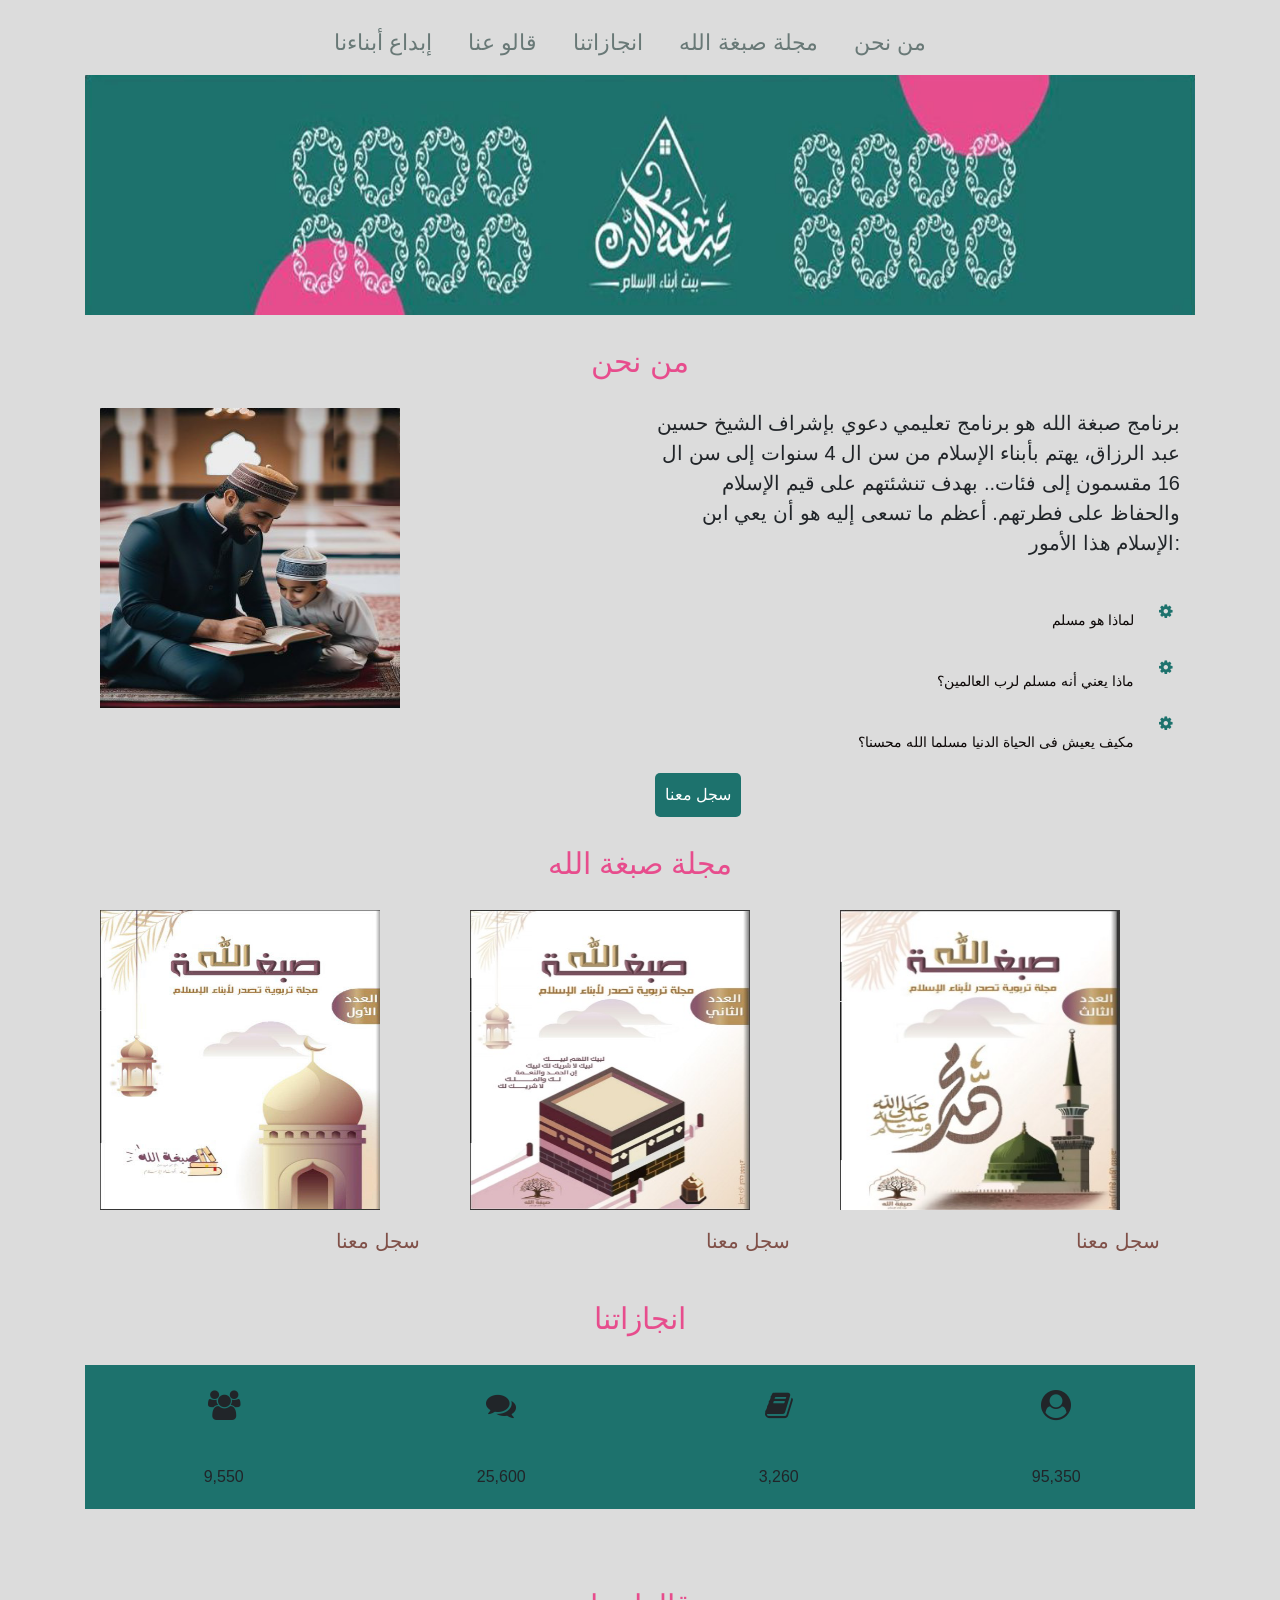
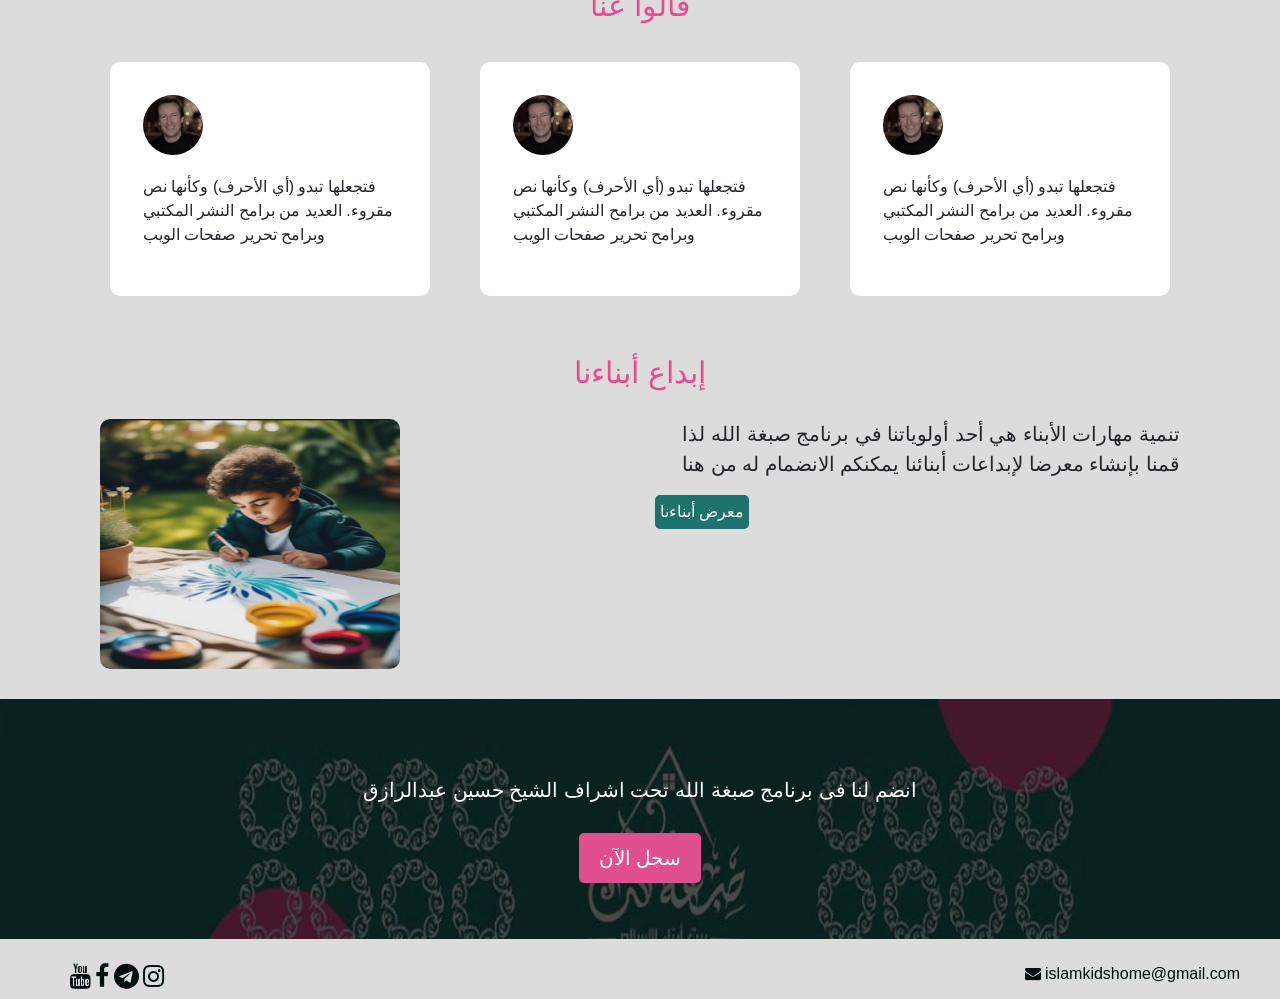
<file: index.html>
<!DOCTYPE html>
<html lang="en">

<head>
    <meta charset="utf-8">
    <meta name="viewport" content="width=device-width, initial-scale=1">
   <link rel="stylesheet" href="css/bootstrap.min.css">
    <link rel="stylesheet" href="css/font-awesome.min.css">
    <link rel="stylesheet" href="css/style.css">



    <title>صبغة الله</title>
</head>
<!-- start body -->

<body>
     <!-- start content -->
    <content>
        <div class="container container-fluid ">
     <!-- start nav -->
        <nav class="navbar navbar-expand-md navbar-dark">
            <div class="row">
                <!-- Brand -->
                <a class="navbar-brand" href="#"></a>          
                <!-- Toggler/collapsibe Button -->
                <button class="navbar-toggler" type="button" data-toggle="collapse" data-target="#collapsibleNavbar">
                <span class="navbar-toggler-icon"></span>
                </button>          
                <!-- Navbar links -->
                <div class="collapse navbar-collapse" id="collapsibleNavbar">
                <ul class="navbar-nav ml-auto">
            <li class="nav-item">
                <a class="nav-link" href="#abdaa"> إبداع أبناءنا</a>
            </li>
        <li class="nav-item">
            <a class="nav-link" href="#qalowana">قالو عنا</a>
        </li>
    <li class="nav-item">
        <a class="nav-link" href="#angazatona">انجازاتنا</a>
        </li>
    <li class="nav-item">
            <a class="nav-link" href="#home">مجلة صبغة الله </a>
        </li> 
    <li class="nav-item">
        <a class="nav-link" href="#mannhn">من نحن</a>
        </li>
    </ul>
        </div> 
    </div>
</nav>
<!-- end nav -->
    <!-- start header -->
    <header class="header">
        <!-- here is header -->
    </header>
    <!-- end header -->
        <!-- row 2  من نحن --> 
        <section class="mannhn" id="mannhn"> 
            <h1>من نحن</h1>
        <div class="row">           
            <div class="col-lg col-md-6 col-sm-9 col-sx-12">
                 <div class="leftimg">
            <img width="300"height="300" src="img/avatars.png">
        </div>
        </div> 
       

                <div class="col-lg col-md-6 col-sm-9 col-sx-12">
                  <div class="rightext">   
            <p>
                برنامج صبغة الله هو برنامج تعليمي دعوي بإشراف الشيخ حسين عبد الرزاق، يهتم
                    بأبناء الإسلام من سن ال 4 سنوات إلى سن ال 16 مقسمون إلى فئات.. بهدف تنشئتهم
                    على قيم الإسلام والحفاظ على فطرتهم.
                    أعظم ما تسعى إليه هو أن يعي ابن الإسلام هذا الأمور:
                     
                </p>
              </div>
            
            <div class="row">
                    <div class="text">
                        <div class="textleft">

                        <div class="col-lg col-md-3 col-sm-9 col-sx-12">
                             <ul> </ul> 
                            <p> 
                                لماذا هو مسلم
                            </p>
                            <p>
                                ماذا يعني
                                أنه مسلم لرب العالمين؟
                            </p>
                                 <p>
                                مكيف يعيش فى الحياة الدنيا مسلما الله محسنا؟
                                 </p>    
                            
                             
                        </div> 
                        </div>
                        <div class="claer"></div>
                        <div class="textright">
                            <div class="col-lg col-md-3 col-sm-9 col-sx-12">
                                <i class="fa fa-cog" aria-hidden="true"></i>                                                      
                                <i class="fa fa-cog" aria-hidden="true"></i>
                                <i class="fa fa-cog" aria-hidden="true"></i>
                            </div> 

                       </div> 
                       
                    </div>
                    </div> 
                    <button><a href="#"> سجل معنا </a></button>   
                 </div>
            </section>
<!-- مجلة صبغة الله  -->
            <section class="home" id="home" >
                <div class="home">
                            <h1>مجلة صبغة الله </h1> 
                            <div class="row">  
                                    <div class="col-lg col-md-4 col-sm-6 col-sx-12">
                                    <img width="280"height="300" src="img/magla1.jpg">
                                    <h3><a href=""> سجل معنا</a></h3>
                                </div>
                                    <div class="col-lg col-md-4 col-sm-6 col-sx-12">
                                    <img  width="280"height="300" src="img/magla2.jpg">
                                <h3> <a href=""> سجل معنا</a> </h3>
                                </div> 
                                <div class="col-lg col-md-4 col-sm-6 col-sx-12">
                                    <img  width="280"height="300" src="img/magla3.jpg">
                                <h3> <a href=""> سجل معنا</a> </h3>
                                </div> 
                            </div> 
                        </div>
            </section>
                    

        <!-- انجازاتنا--> 
    <section class="angazatona" id="angazatona">
        <h1> انجازاتنا</h1>
        <div class="fristcontent" >
        <div class="row">
            <div class="col-lg col-md-6 col-sm-6 col-sx-12">
              <div class="Stats"> 
              <i class="fa fa-users fa-5x"></i>
              <p>9,550</p>
              </div>
            </div>
            <div class="col-lg col-md-6 col-sm-6 col-sx-12">
              <div class="Stats"> 
              <i class="fa fa-comments fa-5x"></i>
              <p>25,600</p>
              </div>
            </div>
            <div class="col-lg col-md-6 col-sm-6 col-sx-12">
              <div class="Stats"> 
              <i class="fa fa-book fa-5x"></i>
              <p>3,260</p>
              </div>
            </div>
            <div class="col-lg col-md-6 col-sm-6 col-sx-12">
              <div class="Stats"> 
                <i class="fa fa-user-circle fa-5x"></i>
              <p>95,350</p>
              </div>
            </div>  
        </div> 
        </div>
    </section> 
  <!--  قالوا عنا--> 
<section class="qalowana" id="qalowana">
  <h1> قالوا عنا</h1>
  <div class="row">
    <div class="col-lg col-md-6 col-sm-6 col-sx-12">
    <div class="conitem"> 
        <img width="60" height="60" src="img/about.jpg">
        <p>
        فتجعلها تبدو (أي الأحرف) وكأنها نص مقروء. العديد من برامح النشر المكتبي وبرامح تحرير صفحات الويب
                        
        </p>           
    </div>
    </div>
    <div class="col-lg col-md-6 col-sm-6 col-sx-12">
    <div class="conitem">
                <img width="60" height="60" src="img/about.jpg">
                <p>
                فتجعلها تبدو (أي الأحرف) وكأنها نص مقروء. العديد من برامح النشر المكتبي وبرامح تحرير صفحات الويب
                                
                </p>
            </div>
        </div>
            <div class="col-lg col-md-6 col-sm-6 col-sx-12">
            <div class="conitem"> 
                <img width="60" height="60" src="img/about.jpg">
                <p>
                فتجعلها تبدو (أي الأحرف) وكأنها نص مقروء. العديد من برامح النشر المكتبي وبرامح تحرير صفحات الويب
                                
                </p>
            </div>
            </div>
        </div>
        </section>
         <!-- abdaa--> 
         <section class="abdaa" id="abdaa"> 
            <h1> إبداع أبناءنا</h1>
        <div class="row">           
           
           
            <div class="col-lg col-md-6 col-sm-6 col-sx-12">
                 <div class="leftimg">
            <img width="300"height="250" src="img/abdaa.jpg">
        </div>
        </div> 
       

                <div class="col-lg col-md-6 col-sm-6 col-sx-12">
                  <div class="rightext">   
            <p>
                تنمية مهارات الأبناء هي أحد أولوياتنا في برنامج صبغة الله لذا قمنا بإنشاء معرضا لإبداعات أبنائنا يمكنكم الانضمام له من هنا     
                </p>
                <button><a href="#"> معرض أبناءنا</a></button>
              </div> 
                 </div>
            </section>
     </div>
   </content>
    <!-- end content -->

    <!-- start footer -->
    <footer>
        <!-- Grid container -->   
      
            <div class="footertop">
                <div class="text-center">
                        <h5>انضم لنا فى برنامج صبغة الله تحت اشراف الشيخ حسين عبدالرازق</h5>
                        <a href="https://t.me/sbghtollah_bot"><button class="myBtn mt-4">سجل الآن</button></a>
                    </div>
                  </div>
            </div>

        <!-- Grid container -->

        <!-- Copyright -->
            <div class="footerbuttom">
                <!-- Section: Social media -->
                <div class="row d-flex justify-content-center align-items-center">
                <dev class="Social ">
                    <div class="col-lg col-md-4 col-sm-9 col-sx-12">
                    <!-- Section: Social media --> 
                    <!-- youtube -->
                     <a href="#"><i class="fa fa-youtube"></i></a>
                    <!-- Facebook -->
                    <a href="#"><i class="fa fa-facebook "></i></a>                   
                    <!-- telegram -->
                    <a href="#"><i class="fa fa-telegram"></i></a>
                   <!-- Instagram -->
                    <a href="#"><i class="fa fa-instagram"></i></a>  
                    <!-- Section: Social media -->
                </div>
                </dev>
                <div class="col-lg col-md-4 col-sm-9 col-sx-12">
                         <div class="socialIcon gmail">
                                    <h6><i class="fa fa-envelope"></i> islamkidshome@gmail.com</h6>
                         </div>
                        </div>
                   </div>  
        </div>
        <!-- Copyright -->
    </footer>


    <!-- end footer -->

    <!-- files script  -->
    <script src="js/jquery-3.2.1.min.js"></script>
    <script src="js/popper.min.js"></script>
    <script src="js/bootstrap.min.js"></script>

</body>
<!-- end body -->

</html>
</file>
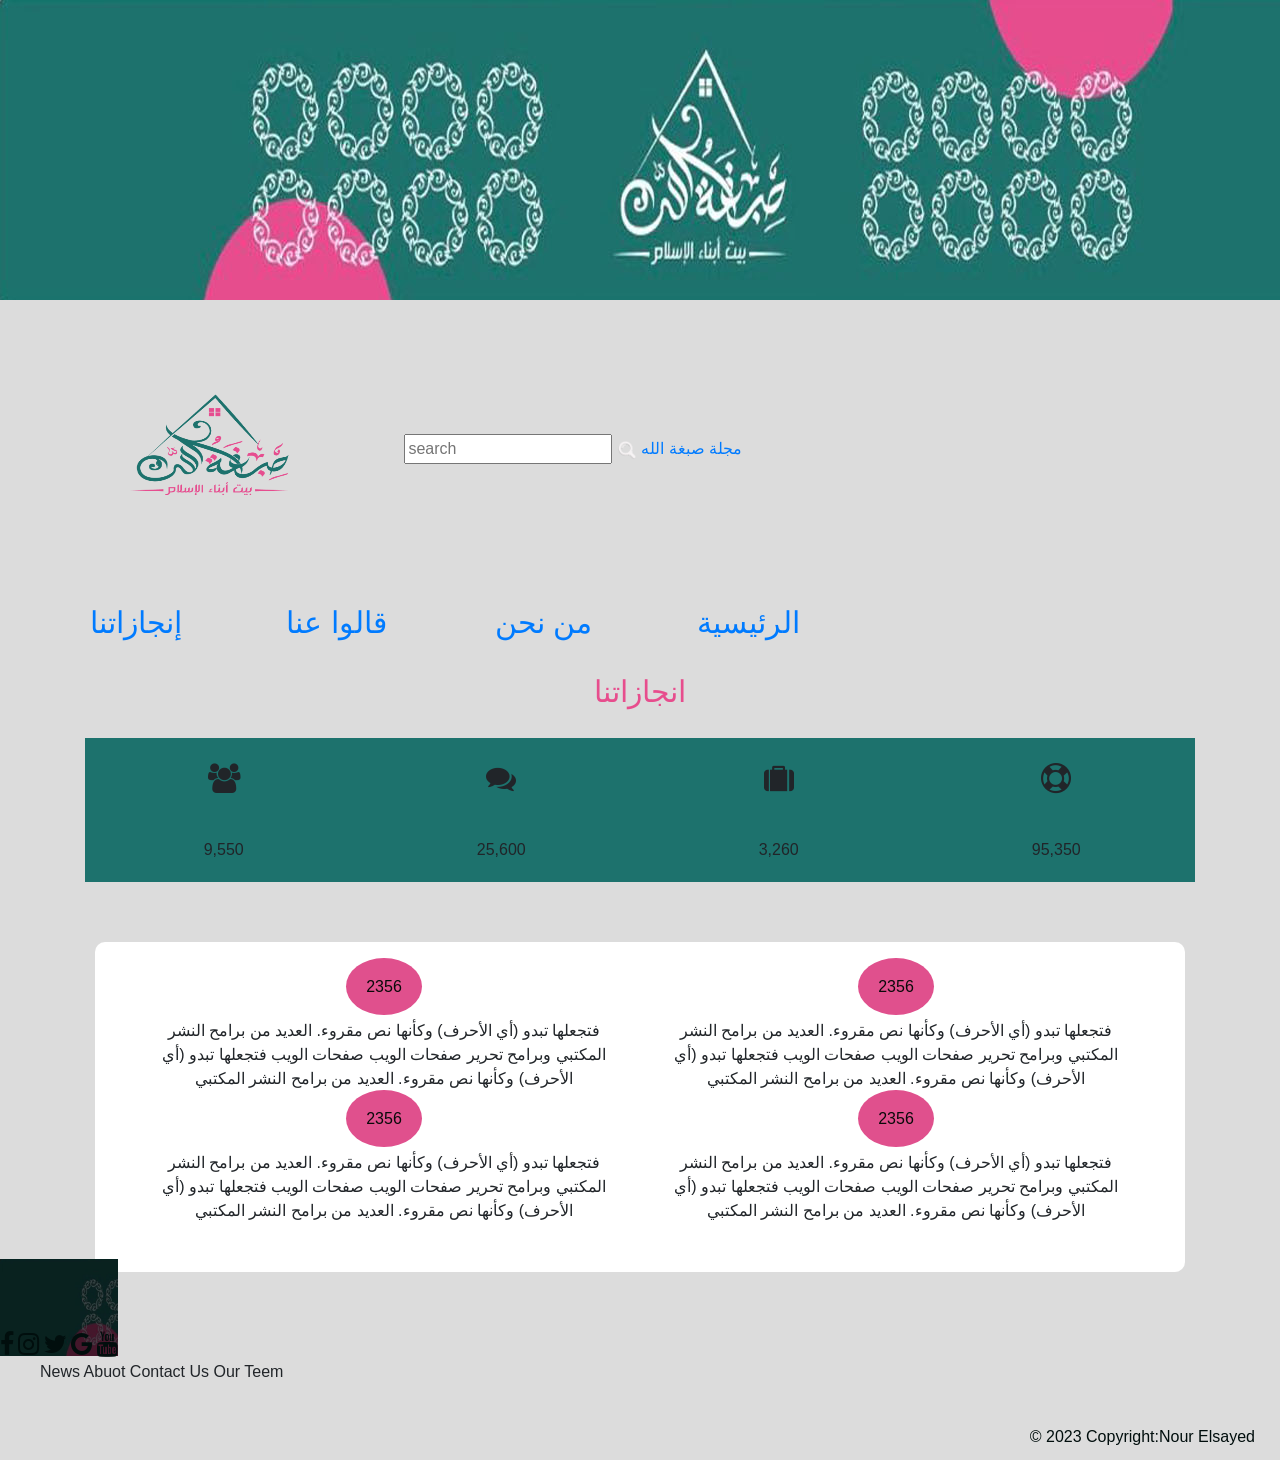
<file: angazatona.html>
<!DOCTYPE html>
<html lang="en">

<head>
    <meta charset="utf-8">
   <meta name="viewport" content="width=device-width, initial-scale=1, shrink-to-fit=no">
    <link rel="stylesheet" href="css/bootstrap.min.css">
    <link rel="stylesheet" href="css/font-awesome.min.css">
    <link rel="stylesheet" href="css/style.css">



    <title>sabght-elaa</title>
</head>
<!-- start body -->

<body>
    <!-- start header -->
    <header>
        <img src="img/bgheader.jpg" alt="" />
    </header>
    <!-- end header -->
    <!-- start nav -->
    <nav>
        <dev class="navtop">
            <dev class="navitem">
                <img src="img/logo.png" width="400" height="300" alt="" />
            </dev>
            <dev class="navitem">
                <dev class="search">
                    <input type="text" placeholder="search" class="searchinput" />
                    <img src="img/search.png" width="20" height="20" alt="" class="searchicon" />
                </dev>
            </dev>
            <dev class="navitem">
                <span class="limatedoff"> <a href="https://online.pubhtml5.com/opxlf/enmg/#p=1">مجلة صبغة الله </a>  </span>
            </dev>
        </dev>
        <dev class="navbotom">
			<ul> 
            <il class="menuitem"><a href="index.html">الرئيسية</a></il>
            <il class="menuitem"><a href="mannhn.html">من نحن </a></il>
            <il class="menuitem"><a href="qalowana.html">قالوا عنا</a></il> 
            <il class="menuitem"><a href="angazatona.html">إنجازاتنا</a></il>
			</ul>
        </dev>
    </nav>

    <!-- end nav -->

    <!-- start content -->
    <content>
        <h1>انجازاتنا</h1>
        <div class="container text-center ">
            <!-- -->
            <div class="fristcontent">
            <div class="row">
                <div class="col-lg-3 col-sm-6 col-xs-12">
                  <div class="Stats"> 
                  <i class="fa fa-users fa-5x"></i>
                  <p>9,550</p>
                  </div>
                </div>
                <div class="col-lg-3 col-sm-6 col-xs-12">
                  <div class="Stats"> 
                  <i class="fa fa-comments fa-5x"></i>
                  <p>25,600</p>
                  </div>
                </div>
                <div class="col-lg-3 col-sm-6 col-xs-12">
                  <div class="Stats"> 
                  <i class="fa fa-suitcase fa-5x"></i>
                  <p>3,260</p>
                  </div>
                </div>
                <div class="col-lg-3 col-sm-6 col-xs-12">
                  <div class="Stats"> 
                  <i class="fa fa-support fa-5x"></i>
                  <p>95,350</p>
                  </div>
                </div>  
            </div> 
        </div>
            <!-- end rfist row    -->
            <!-- start scand row    -->
        <div class="conentbuttom">
    <div class="conitem">
    <div class="row">
        <div class="col-md-6">
        <span>2356</span>
         <p>
          فتجعلها تبدو (أي الأحرف) وكأنها نص مقروء. العديد من برامح النشر المكتبي وبرامح تحرير صفحات الويب
               صفحات  الويب فتجعلها تبدو (أي الأحرف) وكأنها نص مقروء. العديد من برامح النشر المكتبي    		  
          </p>
          </div>
      <div class="col-md-6">
        <span>2356</span>
        <p>
          فتجعلها تبدو (أي الأحرف) وكأنها نص مقروء. العديد من برامح النشر المكتبي وبرامح تحرير صفحات الويب
               صفحات  الويب فتجعلها تبدو (أي الأحرف) وكأنها نص مقروء. العديد من برامح النشر المكتبي    		  
          </p>
    </div>
       <div class="row">
      <div class="col-md-6">
        <span>2356</span>
        <p>
          فتجعلها تبدو (أي الأحرف) وكأنها نص مقروء. العديد من برامح النشر المكتبي وبرامح تحرير صفحات الويب
               صفحات  الويب فتجعلها تبدو (أي الأحرف) وكأنها نص مقروء. العديد من برامح النشر المكتبي    		  
          </p>
            </div>
          <div class="col-md-6">
            <span>2356</span>
          <p>
          فتجعلها تبدو (أي الأحرف) وكأنها نص مقروء. العديد من برامح النشر المكتبي وبرامح تحرير صفحات الويب
               صفحات  الويب فتجعلها تبدو (أي الأحرف) وكأنها نص مقروء. العديد من برامح النشر المكتبي    		  
          </p>
             </div>   
             </div> 
             </div> 
        </div>
        </div> 
        </div>
        </content>   
             <!-- end content -->

             <!-- start footer -->
    <footer>
        <!-- Grid container -->
        <dev class="footertop">
            <dev class="Social">
                <!-- Section: Social media -->
                <!-- Facebook -->
                <a href="#"><i class="fa fa-facebook "></i></a>
                <!-- Instagram -->
                <a href="#"><i class="fa fa-instagram"></i></a>
                <!-- Twitter -->
                <a href="#"><i class="fa fa-twitter"></i></a>
                <!-- Google -->
                <a href="#"><i class="fa fa-google"></i></a>
                <!-- youtube -->
                <a href="#"><i class="fa fa-youtube"></i></a>

                <!-- Section: Social media -->
            </dev>
        </dev>
        <dev class="main">
            <ul>
                <il class="mainitem">News</il>
                <il class="mainitem">Abuot</il>
                <il class="mainitem">Contact Us </il>
                <il class="mainitem">Our Teem</il>
            </ul>
        </dev>
        </dev>

        <!-- Grid container -->

        <!-- Copyright -->
        <div class="footerbuttom">
            © 2023 Copyright:Nour Elsayed
            <a class="text-white"> </a>
        </div>
        <!-- Copyright -->
    </footer>


    <!-- end footer -->

    <!-- files script  -->
    <script src="js/jquery-3.2.1.min.js"></script>
    <script src="js/popper.min.js"></script>
    <script src="js/bootstrap.min.js"></script>

</body>
<!-- end body -->

</html>
</file>
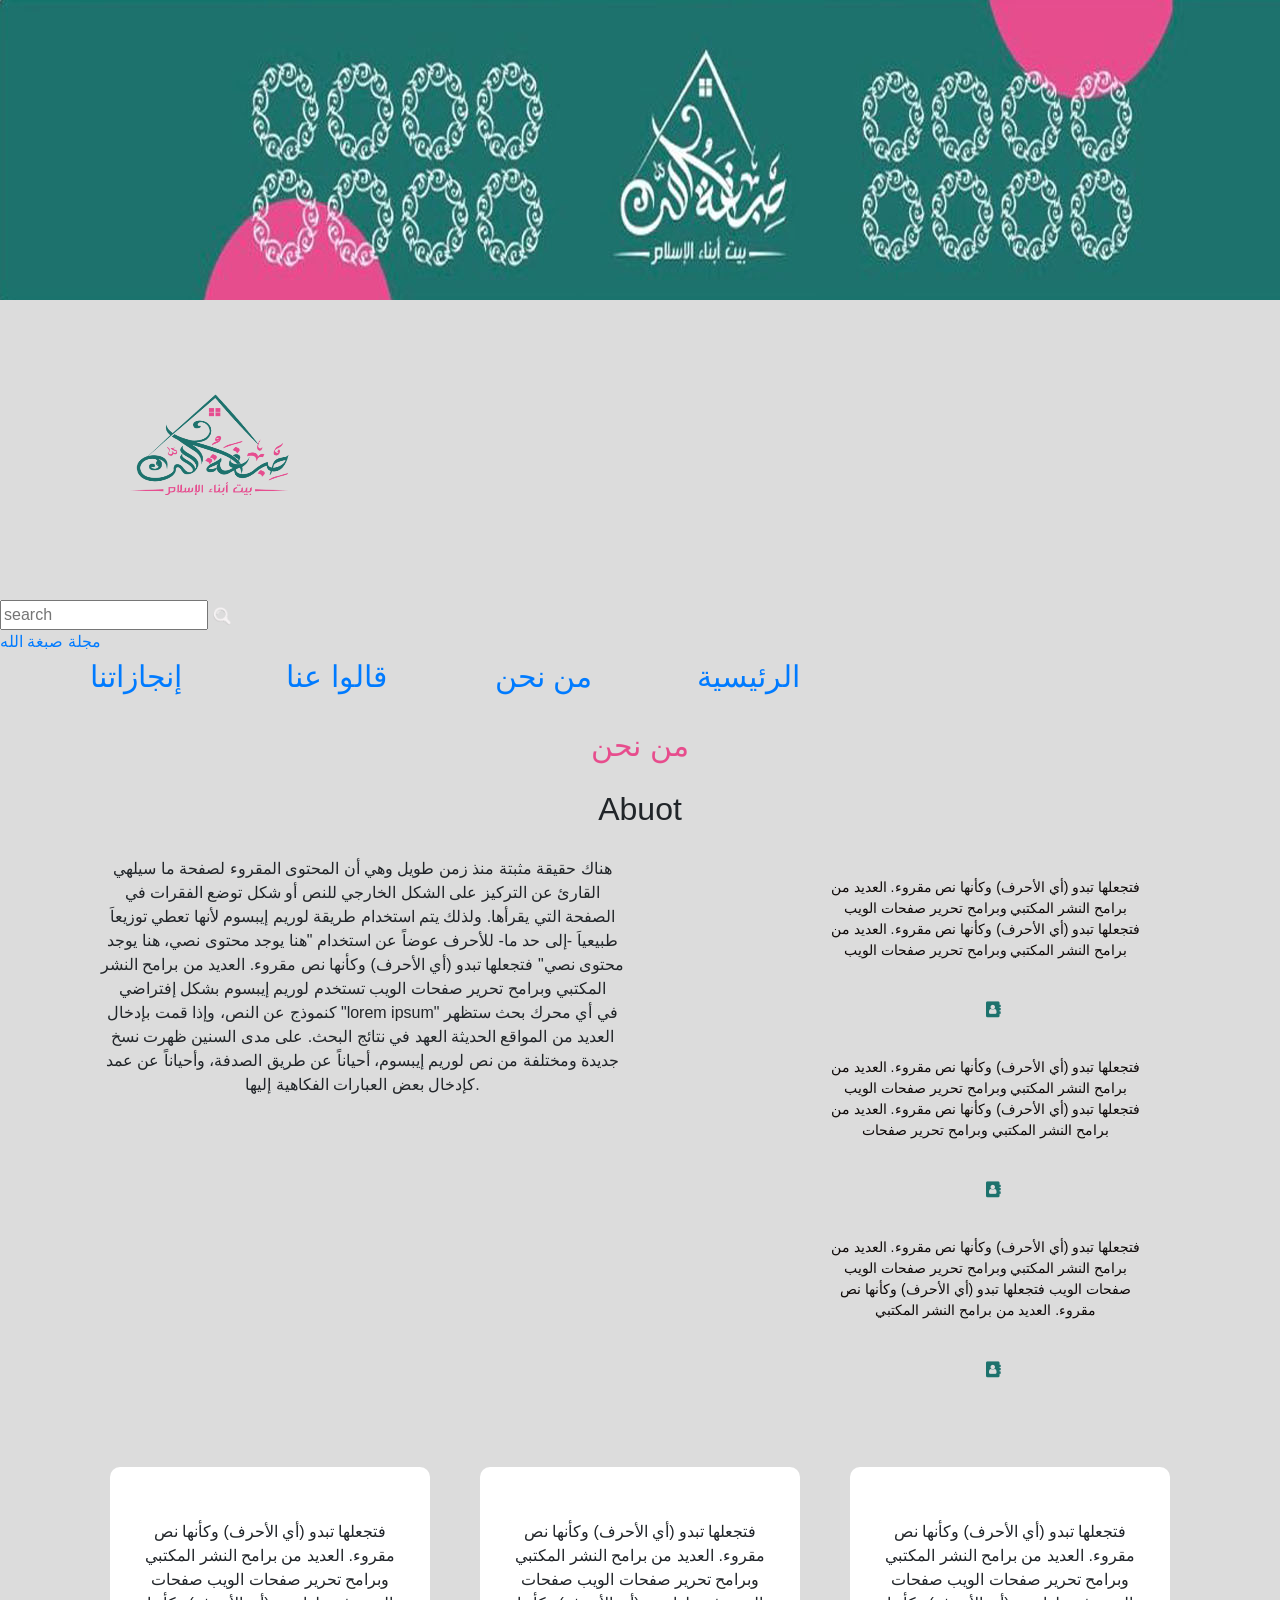
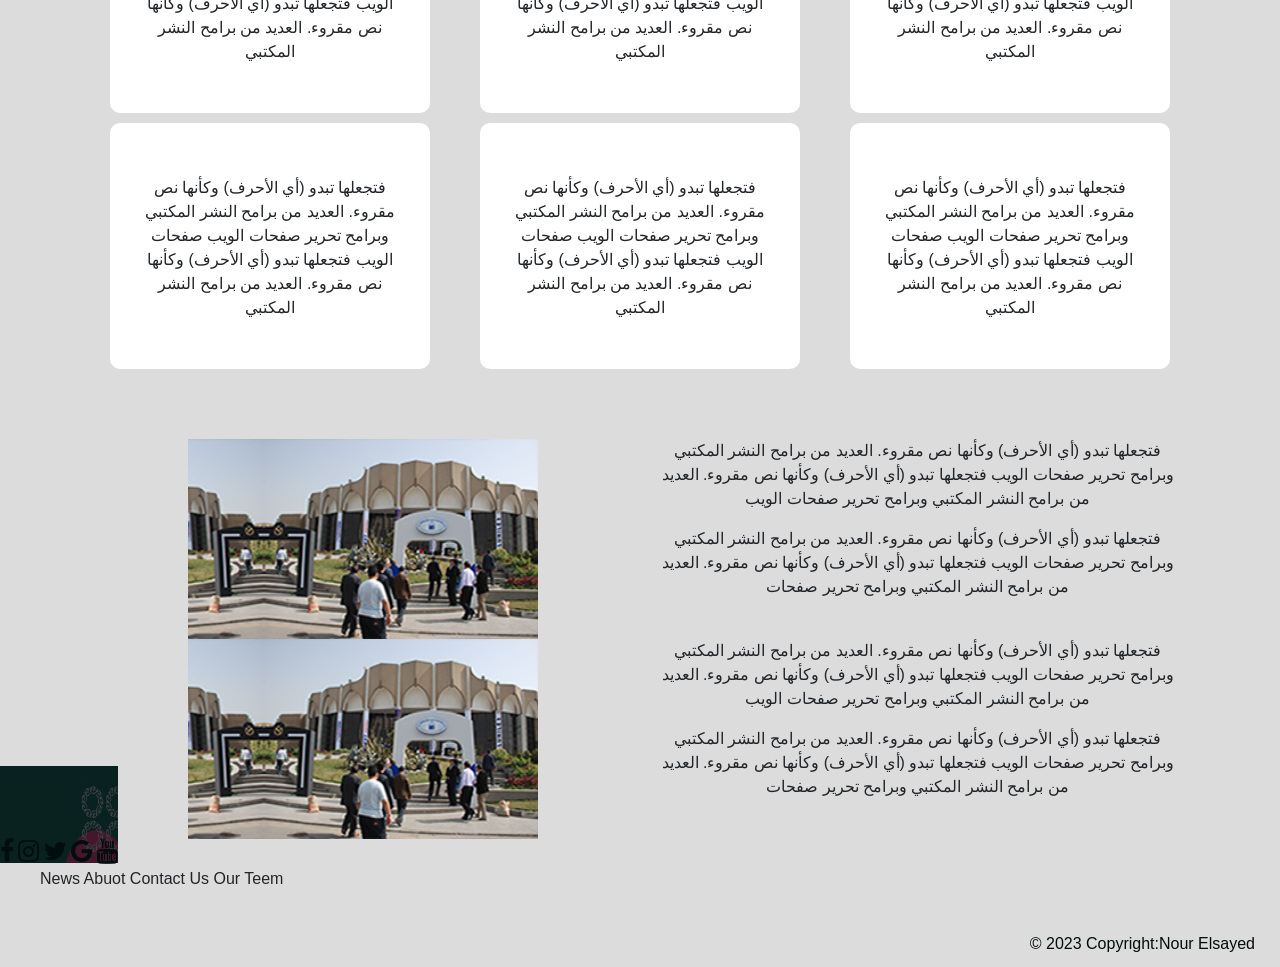
<file: mannhn.html>
<!DOCTYPE html>
<html lang="en">

<head>
    <meta charset="utf-8">
   <meta name="viewport" content="width=device-width, initial-scale=1, shrink-to-fit=no">
    <link rel="stylesheet" href="css/bootstrap.min.css">
    <link rel="stylesheet" href="css/font-awesome.min.css">
    <link rel="stylesheet" href="css/style.css">



    <title>sabght-elaa</title>
</head>
<!-- start body -->

<body>
    <!-- start header -->
    <header>
        <img src="img/bgheader.jpg" alt="" />
    </header>
    <!-- end header -->
    <!-- start nav -->
    <nav>
        <div class="navtop">
            <div class="navitem">
                <img src="img/logo.png" width="400" height="300" alt="" />
            </div>
            <div class="navitem">
                <div class="search">
                    <input type="text" placeholder="search" class="searchinput" />
                    <img src="img/search.png" width="20" height="20" alt="" class="searchicon" />
                </div>
            </div>
            <div class="navitem">
                <span class="limatedoff"><a href="https://online.pubhtml5.com/opxlf/enmg/#p=1"> مجلة صبغة الله  </a></span>
            </div>
        </div>
        <dev class="navbotom">
			<ul> 
            <il class="menuitem"><a href="index.html">الرئيسية</a></il>
            <il class="menuitem"><a href="mannhn.html">من نحن </a></il>
            <il class="menuitem"><a href="qalowana.html">قالوا عنا</a></il> 
            <il class="menuitem"><a href="angazatona.html">إنجازاتنا</a></il>
			</ul>
        </dev>
    </nav>

    <!-- end nav -->

    <!-- start content -->
	<div class="content">
		<h1> من نحن</h1>
        <div class="container text-center ">
            <div class="contenttop">
                <h2> Abuot</h2>
            <div class="row">
                
                <div class="col-md-6 left">
                <p>
                هناك حقيقة مثبتة منذ زمن طويل وهي أن المحتوى المقروء لصفحة ما سيلهي القارئ عن التركيز على الشكل الخارجي للنص أو شكل توضع الفقرات في الصفحة التي يقرأها. ولذلك يتم استخدام طريقة لوريم إيبسوم لأنها تعطي توزيعاَ طبيعياَ -إلى حد ما- للأحرف عوضاً عن استخدام "هنا يوجد محتوى نصي، هنا يوجد محتوى نصي" فتجعلها تبدو (أي الأحرف) وكأنها نص مقروء. العديد من برامح النشر المكتبي وبرامح تحرير صفحات الويب تستخدم لوريم إيبسوم بشكل إفتراضي كنموذج عن النص، وإذا قمت بإدخال "lorem ipsum" في أي محرك بحث ستظهر العديد من المواقع الحديثة العهد في نتائج البحث. على مدى السنين ظهرت نسخ جديدة ومختلفة من نص لوريم إيبسوم، أحياناً عن طريق الصدفة، وأحياناً عن عمد كإدخال بعض العبارات الفكاهية إليها.
                </p>
                </div>
    
		<div class="col-md-6 right">
		  <div class="row">
		  <div class="text">
		  <p>
		  فتجعلها تبدو (أي الأحرف) وكأنها نص مقروء. العديد من برامح النشر المكتبي وبرامح تحرير صفحات الويب 
		   فتجعلها تبدو (أي الأحرف) وكأنها نص مقروء. العديد من برامح النشر المكتبي وبرامح تحرير صفحات الويب 
		  </p>
		 
          <i class="fa fa-address-book" aria-hidden="true"></i>
		</div>
		   <div class="text">
		  <p>
		  فتجعلها تبدو (أي الأحرف) وكأنها نص مقروء. العديد من برامح النشر المكتبي وبرامح تحرير صفحات الويب
          فتجعلها تبدو (أي الأحرف) وكأنها نص مقروء. العديد من برامح النشر المكتبي وبرامح تحرير صفحات  		  
		  </p>
		 
		  <i class="fa fa-address-book" aria-hidden="true"></i>
		</div>
		  
		 <div class="row">
		 <div class="text">
		  <p>
		  فتجعلها تبدو (أي الأحرف) وكأنها نص مقروء. العديد من برامح النشر المكتبي وبرامح تحرير صفحات الويب
               صفحات  الويب فتجعلها تبدو (أي الأحرف) وكأنها نص مقروء. العديد من برامح النشر المكتبي    		  
		  </p>
          <i class="fa fa-address-book" aria-hidden="true"></i>
		
		</div>
		  </div>
		  
		</div>
		</div>
		</div>
		</div>
	<!-- end conentop -->	
		<div class="conentbuttom">
	  <div class="row">
		<div class="col-md-4">
		<div class="conitem"> <p>
            فتجعلها تبدو (أي الأحرف) وكأنها نص مقروء. العديد من برامح النشر المكتبي وبرامح تحرير صفحات الويب
                 صفحات  الويب فتجعلها تبدو (أي الأحرف) وكأنها نص مقروء. العديد من برامح النشر المكتبي    		  
            </p></div>
		<div class="conitem"> <p>
            فتجعلها تبدو (أي الأحرف) وكأنها نص مقروء. العديد من برامح النشر المكتبي وبرامح تحرير صفحات الويب
                 صفحات  الويب فتجعلها تبدو (أي الأحرف) وكأنها نص مقروء. العديد من برامح النشر المكتبي    		  
            </p></div>
		</div>
	
		<div class="col-md-4">
		<div class="conitem"> <p>
            فتجعلها تبدو (أي الأحرف) وكأنها نص مقروء. العديد من برامح النشر المكتبي وبرامح تحرير صفحات الويب
                 صفحات  الويب فتجعلها تبدو (أي الأحرف) وكأنها نص مقروء. العديد من برامح النشر المكتبي    		  
            </p></div>
		<div class="conitem"> <p>
            فتجعلها تبدو (أي الأحرف) وكأنها نص مقروء. العديد من برامح النشر المكتبي وبرامح تحرير صفحات الويب
                 صفحات  الويب فتجعلها تبدو (أي الأحرف) وكأنها نص مقروء. العديد من برامح النشر المكتبي    		  
            </p></div>
		</div>
		 
		<div class="col-md-4">
		<div class="conitem"> <p>
            فتجعلها تبدو (أي الأحرف) وكأنها نص مقروء. العديد من برامح النشر المكتبي وبرامح تحرير صفحات الويب
                 صفحات  الويب فتجعلها تبدو (أي الأحرف) وكأنها نص مقروء. العديد من برامح النشر المكتبي    		  
            </p></div>
		<div class="conitem"> <p>
            فتجعلها تبدو (أي الأحرف) وكأنها نص مقروء. العديد من برامح النشر المكتبي وبرامح تحرير صفحات الويب
                 صفحات  الويب فتجعلها تبدو (أي الأحرف) وكأنها نص مقروء. العديد من برامح النشر المكتبي    		  
            </p></div>
		
	  </div>
    </div>
	</div>

    <div class="row">
                
        <div class="col-md-6 left">
       <img width="350"height="200" src="img/block_1.png">
        </div>

<div class="col-md-6 right">
  <div class="row">
  <p>
  فتجعلها تبدو (أي الأحرف) وكأنها نص مقروء. العديد من برامح النشر المكتبي وبرامح تحرير صفحات الويب 
   فتجعلها تبدو (أي الأحرف) وكأنها نص مقروء. العديد من برامح النشر المكتبي وبرامح تحرير صفحات الويب 
  </p>

  <p>
  فتجعلها تبدو (أي الأحرف) وكأنها نص مقروء. العديد من برامح النشر المكتبي وبرامح تحرير صفحات الويب
  فتجعلها تبدو (أي الأحرف) وكأنها نص مقروء. العديد من برامح النشر المكتبي وبرامح تحرير صفحات  		  
  </p>
</div>
</div>
</div>
<!-- last row       -->
<div class="row">
                
    <div class="col-md-6 left">
   <img width="350"height="200" src="img/block_1.png">
    </div>

<div class="col-md-6 right">
<div class="row">
<p>
فتجعلها تبدو (أي الأحرف) وكأنها نص مقروء. العديد من برامح النشر المكتبي وبرامح تحرير صفحات الويب 
فتجعلها تبدو (أي الأحرف) وكأنها نص مقروء. العديد من برامح النشر المكتبي وبرامح تحرير صفحات الويب 
</p>

<p>
فتجعلها تبدو (أي الأحرف) وكأنها نص مقروء. العديد من برامح النشر المكتبي وبرامح تحرير صفحات الويب
فتجعلها تبدو (أي الأحرف) وكأنها نص مقروء. العديد من برامح النشر المكتبي وبرامح تحرير صفحات  		  
</p>
</div>
</div>
</div>
</div> 	
	 <!-- end container -->
</div> 		
    <!-- end content -->
    <!-- start footer -->
    <footer>
        <!-- Grid container -->
        <dev class="footertop">
            <dev class="Social">
                <!-- Section: Social media -->
                <!-- Facebook -->
                <a href="#"><i class="fa fa-facebook "></i></a>
                <!-- Instagram -->
                <a href="#"><i class="fa fa-instagram"></i></a>
                <!-- Twitter -->
                <a href="#"><i class="fa fa-twitter"></i></a>
                <!-- Google -->
                <a href="#"><i class="fa fa-google"></i></a>
                <!-- youtube -->
                <a href="#"><i class="fa fa-youtube"></i></a>

                <!-- Section: Social media -->
            </dev>
        </dev>
        <dev class="main">
            <ul>
                <il class="mainitem">News</il>
                <il class="mainitem">Abuot</il>
                <il class="mainitem">Contact Us </il>
                <il class="mainitem">Our Teem</il>
            </ul>
        </dev>
        </dev>

        <!-- Grid container -->

        <!-- Copyright -->
        <div class="footerbuttom">
            © 2023 Copyright:Nour Elsayed
            <a class="text-white"> </a>
        </div>
        <!-- Copyright -->
    </footer>


    <!-- end footer -->

    <!-- files script  -->
    <script src="js/jquery-3.2.1.min.js"></script>
    <script src="js/popper.min.js"></script>
    <script src="js/bootstrap.min.js"></script>

</body>
<!-- end body -->

</html>
</file>
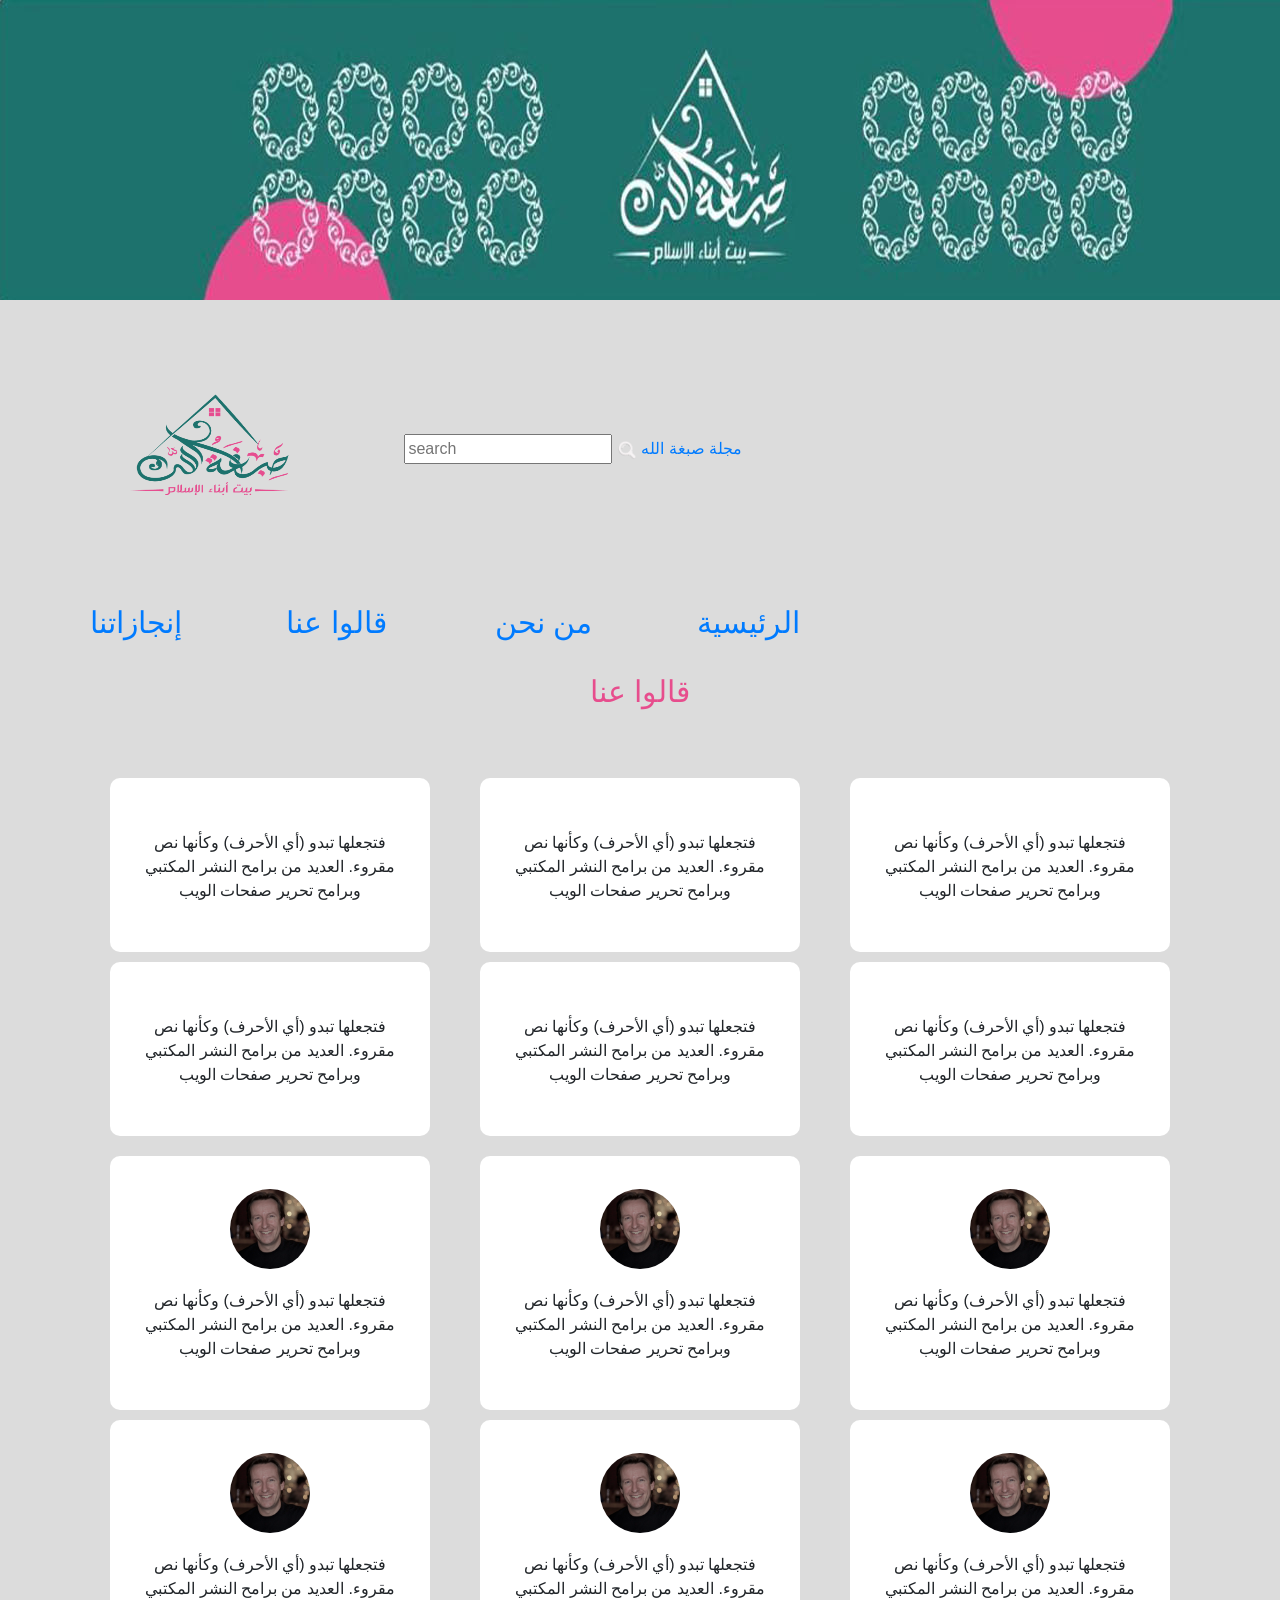
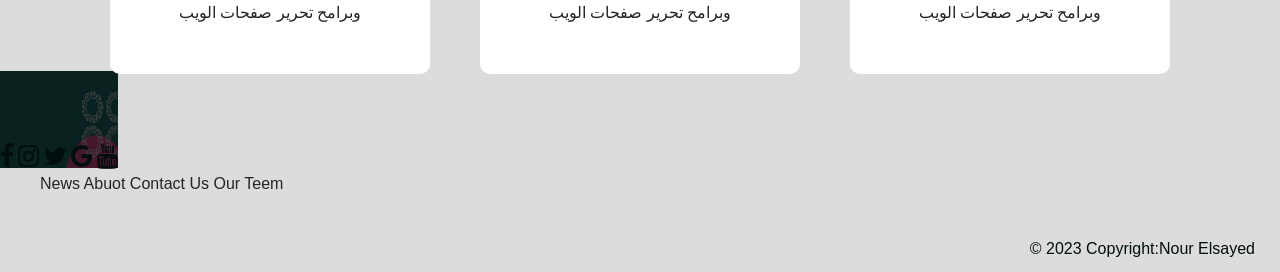
<file: qalowana.html>
<!DOCTYPE html>
<html lang="en">

<head>
    <meta charset="utf-8">
   <meta name="viewport" content="width=device-width, initial-scale=1, shrink-to-fit=no">
    <link rel="stylesheet" href="css/bootstrap.min.css">
    <link rel="stylesheet" href="css/font-awesome.min.css">
    <link rel="stylesheet" href="css/style.css">



    <title>sabght-elaa</title>
</head>
<!-- start body -->

<body>
    <!-- start header -->
    <header>
        <img src="img/bgheader.jpg" alt="" />
    </header>
    <!-- end header -->
    <!-- start nav -->
    <nav>
        <dev class="navtop">
            <dev class="navitem">
                <img src="img/logo.png" width="400" height="300" alt="" />
            </dev>
            <dev class="navitem">
                <dev class="search">
                    <input type="text" placeholder="search" class="searchinput" />
                    <img src="img/search.png" width="20" height="20" alt="" class="searchicon" />
                </dev>
            </dev>
            <dev class="navitem">
                <span class="limatedoff"> <a href="https://online.pubhtml5.com/opxlf/enmg/#p=1">مجلة صبغة الله </a>  </span>
            </dev>
        </dev>
        <dev class="navbotom">
			<ul> 
            <il class="menuitem"><a href="index.html">الرئيسية</a></il>
            <il class="menuitem"><a href="mannhn.html">من نحن </a></il>
            <il class="menuitem"><a href="qalowana.html">قالوا عنا</a></il> 
            <il class="menuitem"><a href="angazatona.html">إنجازاتنا</a></il>
			</ul>
        </dev>
    </nav>

    <!-- end nav -->

    <!-- start content -->
    <content>
        <h1>قالوا عنا</h1>
        <div class="container text-center ">
            <div class="conentbuttom">
                <div class="row">
                  <div class="col-md-4">
                  <div class="conitem"> 
                    <p>
                      فتجعلها تبدو (أي الأحرف) وكأنها نص مقروء. العديد من برامح النشر المكتبي وبرامح تحرير صفحات الويب
                              		  
                      </p>
                    </div>
                  <div class="conitem">
                     <p>
                      فتجعلها تبدو (أي الأحرف) وكأنها نص مقروء. العديد من برامح النشر المكتبي وبرامح تحرير صفحات الويب
                              		  
                      </p>
                    </div>
                  </div>
              
                  <div class="col-md-4">
                  <div class="conitem"> 
                    <p>
                      فتجعلها تبدو (أي الأحرف) وكأنها نص مقروء. العديد من برامح النشر المكتبي وبرامح تحرير صفحات الويب
                            		  
                      </p>
                    </div>
                  <div class="conitem"> 
                    <p>
                      فتجعلها تبدو (أي الأحرف) وكأنها نص مقروء. العديد من برامح النشر المكتبي وبرامح تحرير صفحات الويب
                           		  
                      </p>
                    </div>
                  </div>
                   
                  <div class="col-md-4">
                  <div class="conitem">
                     <p>
                      فتجعلها تبدو (أي الأحرف) وكأنها نص مقروء. العديد من برامح النشر المكتبي وبرامح تحرير صفحات الويب
                            		  
                      </p>
                    </div>
                  <div class="conitem">
                     <p>
                      فتجعلها تبدو (أي الأحرف) وكأنها نص مقروء. العديد من برامح النشر المكتبي وبرامح تحرير صفحات الويب
                             		  
                      </p>
                    </div>
                  
                </div>
              </div>

              <div class="row">
                <div class="col-md-4">
                <div class="conitem"> 
                    <img width="80" height="80" src="img/about.jpg">
                    <p>
                    فتجعلها تبدو (أي الأحرف) وكأنها نص مقروء. العديد من برامح النشر المكتبي وبرامح تحرير صفحات الويب
                          		  
                    </p>           
                </div>
                <div class="conitem">
                    <img width="80" height="80" src="img/about.jpg">
                     <p>
                    فتجعلها تبدو (أي الأحرف) وكأنها نص مقروء. العديد من برامح النشر المكتبي وبرامح تحرير صفحات الويب
                          		  
                    </p>
                </div>
                </div>
            
                <div class="col-md-4">
                <div class="conitem"> 
                    <img width="80" height="80" src="img/about.jpg">
                    <p>
                    فتجعلها تبدو (أي الأحرف) وكأنها نص مقروء. العديد من برامح النشر المكتبي وبرامح تحرير صفحات الويب
                          		  
                    </p>
                </div>
                <div class="conitem">
                    <img width="80" height="80" src="img/about.jpg">
                     <p>
                    فتجعلها تبدو (أي الأحرف) وكأنها نص مقروء. العديد من برامح النشر المكتبي وبرامح تحرير صفحات الويب
                            		  
                    </p>
                </div>
                </div>
                 
                <div class="col-md-4">
                <div class="conitem">
                    <img width="80" height="80" src="img/about.jpg">
                     <p>
                    فتجعلها تبدو (أي الأحرف) وكأنها نص مقروء. العديد من برامح النشر المكتبي وبرامح تحرير صفحات الويب
                          		  
                    </p>
                </div>
                <div class="conitem">
                    <img width="80" height="80" src="img/about.jpg">
                     <p>
                    فتجعلها تبدو (أي الأحرف) وكأنها نص مقروء. العديد من برامح النشر المكتبي وبرامح تحرير صفحات الويب
                          		  
                    </p>
                </div>
                
              </div>
            </div>


              </div>
          
              
           
           </div>
   </content>
    <!-- end content -->

    <!-- start footer -->
    <footer>
        <!-- Grid container -->
        <dev class="footertop">
            <dev class="Social">
                <!-- Section: Social media -->
                <!-- Facebook -->
                <a href="#"><i class="fa fa-facebook "></i></a>
                <!-- Instagram -->
                <a href="#"><i class="fa fa-instagram"></i></a>
                <!-- Twitter -->
                <a href="#"><i class="fa fa-twitter"></i></a>
                <!-- Google -->
                <a href="#"><i class="fa fa-google"></i></a>
                <!-- youtube -->
                <a href="#"><i class="fa fa-youtube"></i></a>

                <!-- Section: Social media -->
            </dev>
        </dev>
        <dev class="main">
            <ul>
                <il class="mainitem">News</il>
                <il class="mainitem">Abuot</il>
                <il class="mainitem">Contact Us </il>
                <il class="mainitem">Our Teem</il>
            </ul>
        </dev>
        </dev>

        <!-- Grid container -->

        <!-- Copyright -->
        <div class="footerbuttom">
            © 2023 Copyright:Nour Elsayed
            <a class="text-white"> </a>
        </div>
        <!-- Copyright -->
    </footer>


    <!-- end footer -->

    <!-- files script  -->
    <script src="js/jquery-3.2.1.min.js"></script>
    <script src="js/popper.min.js"></script>
    <script src="js/bootstrap.min.js"></script>

</body>
<!-- end body -->

</html>
</file>
<file: css/style.css>
body {
font-family: 'lato', Sans-serif;
margin: 0;
 padding: 0;
 background: #dcdcdc;
 }
.row {
  display: -ms-flexbox;
  display: flex;
  -ms-flex-wrap: wrap;
  flex-wrap: wrap;
  margin-right: 0;
  margin-left: 0;
}
.nav-item {
cursor: pointer;
color: #e64d8d;
font-size:30px;
font-weight: 200;
margin-right: 20px;
}
.navbar-dark .navbar-toggler {
    color: rgb(29 114 109);
    border-color: rgb(29 114 109);
}

.navbar-dark .navbar-nav .nav-link:hover {
   color: #1d726d;;
   text-decoration: none;
} 
.navbar-dark .navbar-nav .nav-link {
    border:none;
    color: #697977;
    text-decoration: none;
    font-size: 22px;
}
  body h1 {
    color: #e74d8d;
    text-align: center;
    font-size: 30px;
    margin: 30px 0;
    }   
.navbar{
display:flex;
 align-items: center;
justify-content:center;
border-bottom:none;
}
.ml-auto{
    margin:auto;
}                           
.header{
    background:url('../img/bgheader.jpg');
-webkit-background-size: cover;
-moz-background-size: cover;
-o-background-size: cover;
 background-size: cover;
 height:240px;
}                         
.menuitem {
    list-style-type: none; 
 margin: 50px;
cursor: pointer;
 color: #1d726d;;
 font-size:30px;
font-weight: 400;
}

.menuitem  a:hover {
    color: #1d726d;
    text-decoration: underline;
}
/* pag mannhn*/

.content  h2 {
margin-bottom: 30px;
}
.text{
    margin-left: 152px;
}
.text p{
display: inline;
color:#0e0908;
font-size:14px;
margin-bottom: 20px;
float: left;
width:85%;
margin: 20px;
}
.text .fa{
    color: #1d726d;
    margin: 20px;
 }
.textleft {
    float: left;
    clear: both;
    text-align: right;
} 
.textright {
    width: 15%;
    float: right;
    margin-top: -190px;
   
} 
.conentop .right{
margin-top:20px;
}
.conentbuttom{
margin-top:60px;
margin-bottom:60px;
}
 .conitem{
    background: #ffffff;
    margin: 10px;
    padding: 33px;
    border-radius: 10px;
}
.conitem p{
    margin-top: 20px;
}
/* page index*/
.home a{
    font-size: 20px;
    margin: 20px;
    float:inline-end;
text-decoration: none;
color:#805149;
}
.home{
    margin-bottom: 30px;
}
.rightext p{
    margin-top: 0;
    margin-bottom: 1rem;
    text-align: right;
    font-size: 20px;
}
.mannhn a{
    color: #fff;
    text-decoration: none;
}
.mannhn button{
    border: none;
    background: #1d726d;
    color:#fff;
    border-radius: 5px;
    font-size: 16px;
    padding:10px
}
/* page angazatona */
.fristcontent{
    background: #1d726d;
    margin-bottom: 30px;
    text-align: center;
}
.fristcontent p{
    margin: 20px;
}
.conitem span{
    background:#e0508d;
    border-radius: 50%;
    padding:20px;
    margin: 10px;
    color:#0a0a0a;

}
.Stats .fa {
    font-size: 30px;
    margin: 25px;
}
/* page qalowana*/


.qalowana{
    padding: 20px 0;
    margin: 20px 0;
}
.conitem img{
    border-radius: 50%;
}
.abdaa{
    margin-bottom: 30px;
}
.abdaa img{
    border-radius: 10px;
}
.abdaa a{
    color:#fff;
    text-decoration: none;
}
.abdaa button ,.text button{
    border: none;
    background: #1d726d;
    color:#fff;
    border-radius: 5px;
    font-size: 16px;
    padding:5px
}
/* -------------- */
.footertop{
 color: #ffffff;
 background:url('../img/bgfooter.jpg');
-webkit-background-size: cover;
-moz-background-size: cover;
-o-background-size: cover;
 background-size: cover;
 height:240px;
padding-top: 80px;
 } 
 .footertop button{
    border: none;
    background: #e0508d;
    color:#fff;
    border-radius: 5px;
    font-size: 20px;
    padding:10px 20px;
}

.footerbuttom{
    margin-left: 30px;
    text-align: right;
    height:60px;
    color: #010e0d;
    padding:25px;
}

 .Social .fa {
    font-size: 25px;
    color: #010e0d;
	}
</file>
